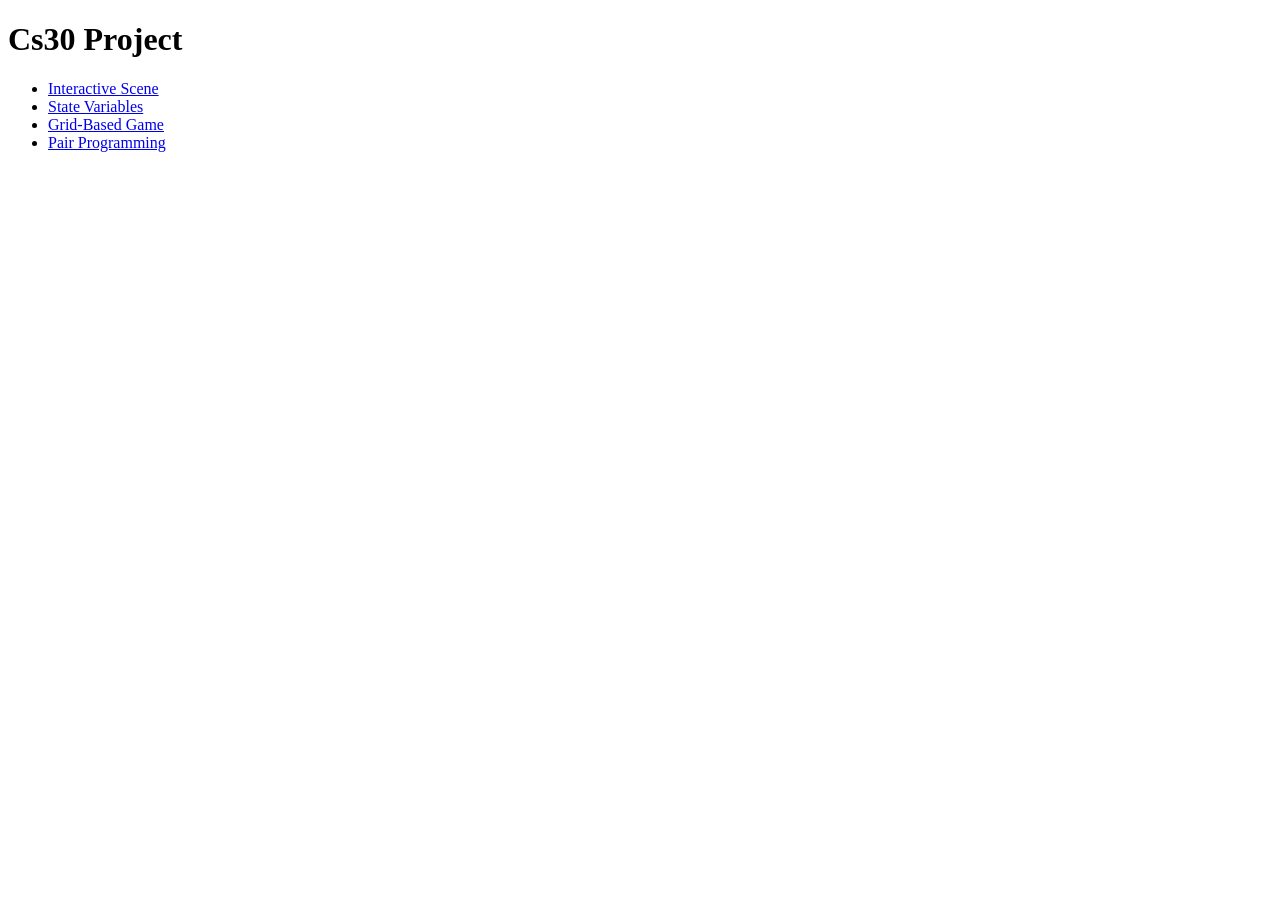
<file: index.html>
<!DOCTYPE html>
<html lang="en" dir="ltr">
  <head>
    <meta charset="utf-8">
    <title>CS30 Project</title>
  </head>
  <body>
    <h1>Cs30 Project</h1>
    <ul>
      <li> <a href="colourgame">Interactive Scene</a> </li>
      <li> <a href="gomoku">State Variables</a> </li>
      <li> <a href="2048">Grid-Based Game</a> </li>
      <li> <a href="turtle">Pair Programming</a> </li>
  </body>
</html>
</file>
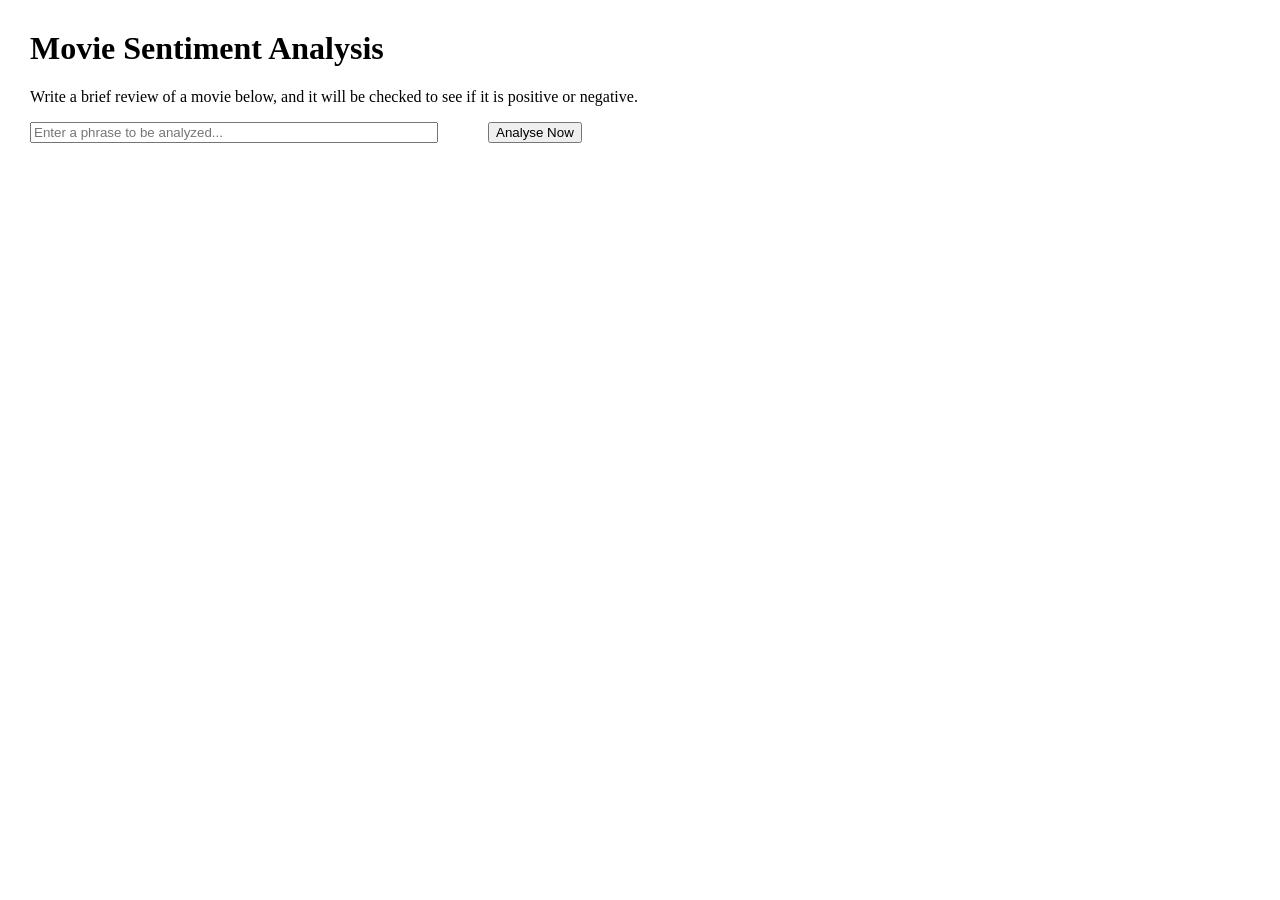
<file: sentiment-analysis-starter-code/index.html>
<!DOCTYPE html>
<html>
  <head>
    <meta name="viewport" width=device-width, initial-scale=1.0, maximum-scale=1.0, user-scalable=0>
    <link rel="stylesheet" href="css/fullscreenp5.css">
    <script src="js/p5.min.js"></script>
    <script src="js/p5.dom.min.js"></script>
    <!-- <script src="js/p5.sound.min.js"></script> -->
    <!-- <script src="js/p5.collide2d.min.js"></script> -->
    <script src="sketch.js"></script>

    <!-- stop enter from reloading page due to submitting form -->
    <script type="text/javascript">
      window.addEventListener('keydown',function(e){if(e.keyIdentifier=='U+000A'||e.keyIdentifier=='Enter'||e.keyCode==13){if(e.target.nodeName=='INPUT'&&e.target.type=='text'){e.preventDefault();runAnalysis();return false;}}},true);
    </script>
    
  </head>
  <body>
    <div id = "container">
      <h1>Movie Sentiment Analysis</h1>
      <p>Write a brief review of a movie below, and it will be checked to see if it is positive or negative.</p>
      <form id="phrase"></form>
  </div>
  </body>
</html>
</file>
<file: sentiment-analysis-starter-code/css/fullscreenp5.css>
body {
    margin: 30px;
}
 
input {
    width: 400px;
    margin-right: 50px;
}
</file>
